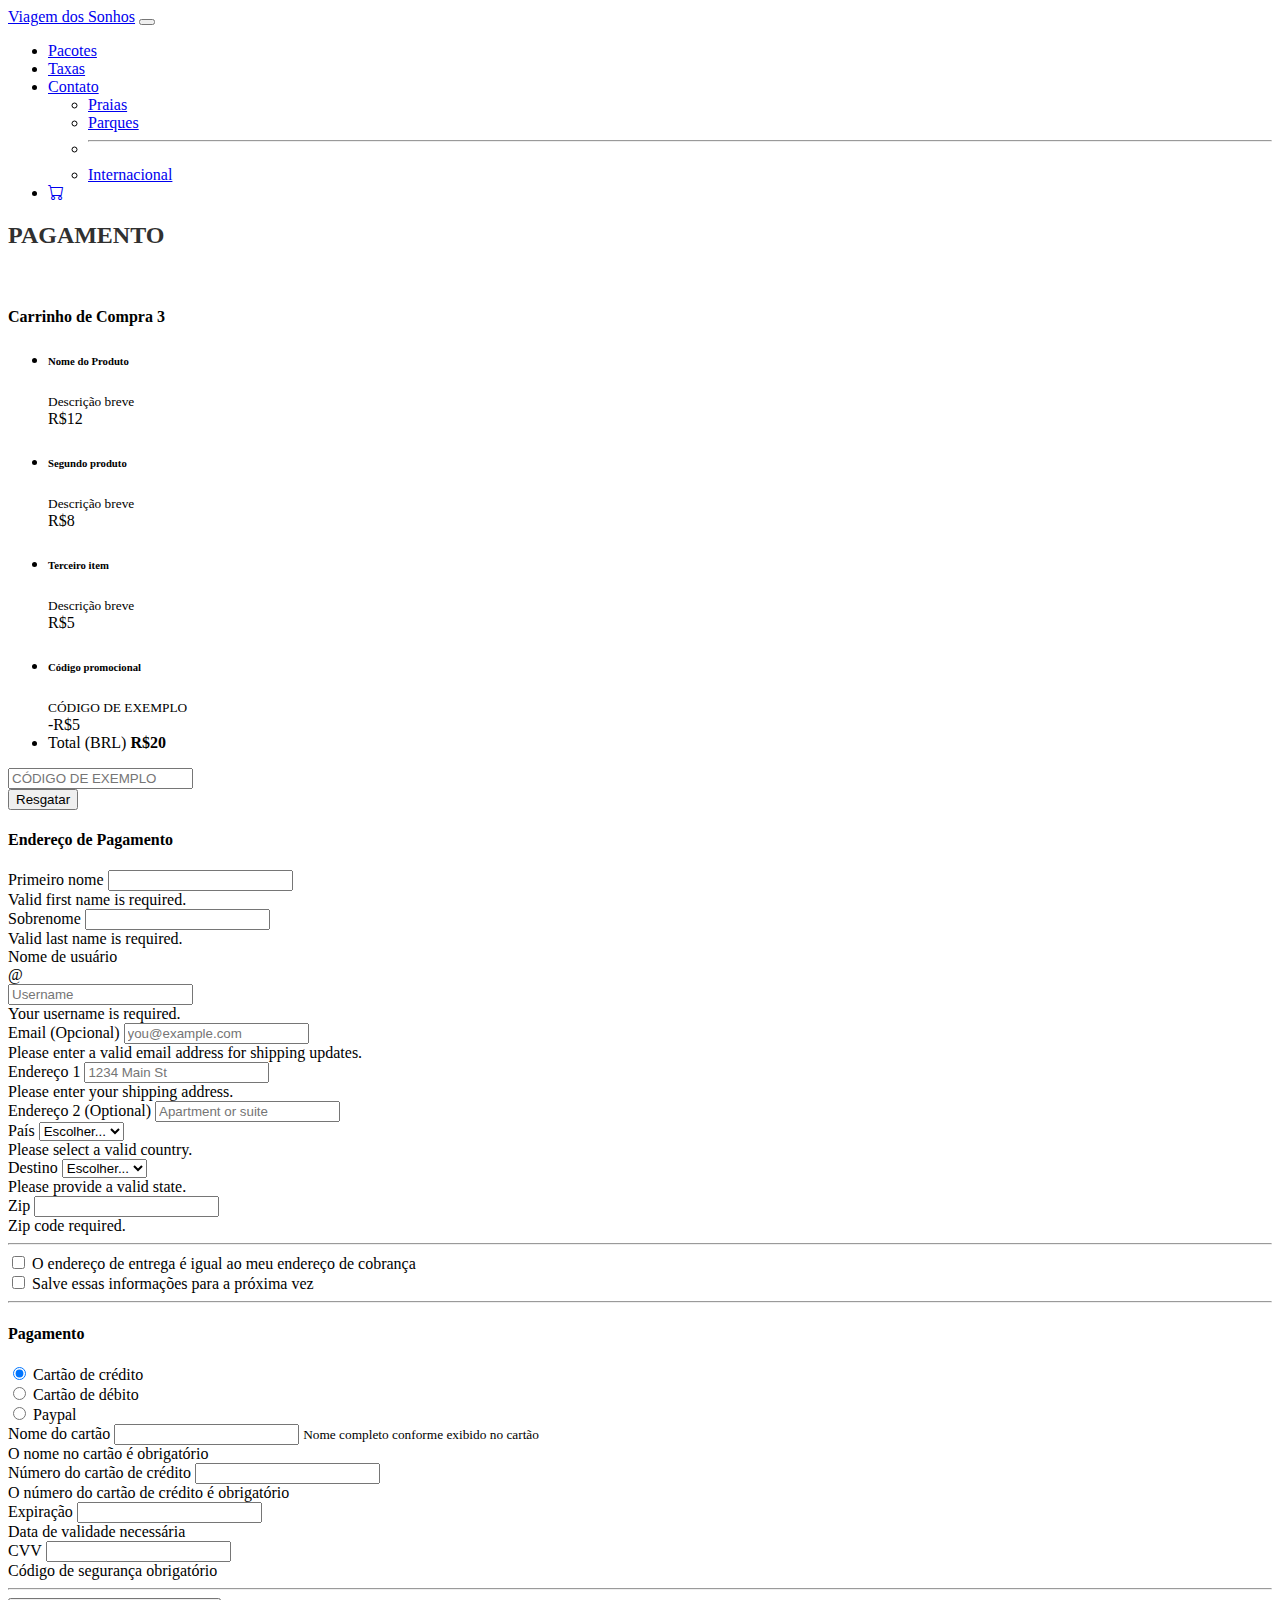
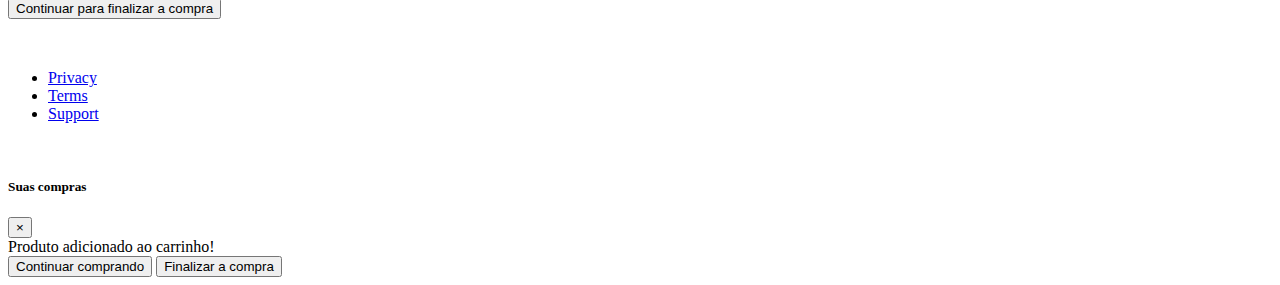
<file: checkout.html>
<!DOCTYPE html>
<html lang="pt-br">
<head>
  
    <meta charset="UTF-8">
    <meta http-equiv="X-UA-Compatible" content="IE=edge">
    <meta name="viewport" content="width=device-width, initial-scale=1.0">
     <title>Viagem dos Sonhos</title>
     <link href="https://cdn.jsdelivr.net/npm/bootstrap@5.3.1/dist/css/bootstrap.min.css" rel="stylesheet" integrity="sha384-4bw+/aepP/YC94hEpVNVgiZdgIC5+VKNBQNGCHeKRQN+PtmoHDEXuppvnDJzQIu9" crossorigin="anonymous">
     <link rel="stylesheet" href="https://cdn.jsdelivr.net/npm/bootstrap-icons@1.10.5/font/bootstrap-icons.css">
     <link rel="stylesheet" type="text/css"  href="style.css">

</head>
<body>
   <header>
    <nav class="navbar navbar-expand-lg bg-warning">
      <div class="container-fluid">
        <a class="navbar-brand" href="#">Viagem dos Sonhos</a>
        <button class="navbar-toggler" type="button" data-bs-toggle="collapse" data-bs-target="#navbarSupportedContent" aria-controls="navbarSupportedContent" aria-expanded="false" aria-label="Toggle navigation">
          <span class="navbar-toggler-icon"></span>
        </button>
        <div class="collapse navbar-collapse justify-content-end bg-warning" id="navbarSupportedContent">
          <ul class="navbar-nav">
            <li class="nav-item">
              <a class="nav-link" aria-current="page" href="#">Pacotes</a>
            </li>
            <li class="nav-item">
              <a class="nav-link" href="#">Taxas</a>
            </li>
            <li class="nav-item dropdown">
              <a class="nav-link dropdown-toggle" href="#" role="button" data-bs-toggle="dropdown" aria-expanded="false">
                Contato
              </a>
              <ul class="dropdown-menu">
                <li><a class="dropdown-item" href="#">Praias</a></li>
                <li><a class="dropdown-item" href="#">Parques</a></li>
                <li><hr class="dropdown-divider"></li>
                <li><a class="dropdown-item" href="#">Internacional</a></li>
              </ul>

              <li class="nav-item">
                <a class="nav-link" href="#"><i class="bi bi-cart"></i> </a>
              
              </li>
          
              
          
          
          
        </div>
      </nav>


        
      <main class="container">
      <div class="container">
        <div class="py-5 text-center">
          
          <h2>Pagamento</h2>
          <p class="lead">Below is an example form built entirely with Bootstrap's form controls. Each required form group has a validation state that can be triggered by attempting to submit the form without completing it.</p>
        </div>
  
        <div class="row">
          <div class="col-md-4 order-md-2 mb-4">
            <h4 class="d-flex justify-content-between align-items-center mb-3">
              <span class="text-muted">Carrinho de Compra</span>
              <span class="badge badge-secondary badge-pill">3</span>
            </h4>
            <ul class="list-group mb-3">
              <li class="list-group-item d-flex justify-content-between lh-condensed">
                <div>
                  <h6 class="my-0">Nome do Produto</h6>
                  <small class="text-muted">Descrição breve</small>
                </div>
                <span class="text-muted">R$12</span>
              </li>
              <li class="list-group-item d-flex justify-content-between lh-condensed">
                <div>
                  <h6 class="my-0">Segundo produto</h6>
                  <small class="text-muted">Descrição breve</small>
                </div>
                <span class="text-muted">R$8</span>
              </li>
              <li class="list-group-item d-flex justify-content-between lh-condensed">
                <div>
                  <h6 class="my-0">Terceiro item</h6>
                  <small class="text-muted">Descrição breve</small>
                </div>
                <span class="text-muted">R$5</span>
              </li>
              <li class="list-group-item d-flex justify-content-between bg-light">
                <div class="text-success">
                  <h6 class="my-0">Código promocional</h6>
                  <small>CÓDIGO DE EXEMPLO</small>
                </div>
                <span class="text-success">-R$5</span>
              </li>
              <li class="list-group-item d-flex justify-content-between">
                <span>Total (BRL)</span>
                <strong>R$20</strong>
              </li>
            </ul>
  
            <form class="card p-2">
              <div class="input-group">
                <input type="text" class="form-control" placeholder="CÓDIGO DE EXEMPLO">
                <div class="input-group-append">
                  <button type="submit" class="btn btn-secondary">Resgatar</button>
                </div>
              </div>
            </form>
          </div>
          <div class="col-md-8 order-md-1">
            <h4 class="mb-3">Endereço de Pagamento</h4>
            <form class="needs-validation" novalidate>
              <div class="row">
                <div class="col-md-6 mb-3">
                  <label for="firstName">Primeiro nome</label>
                  <input type="text" class="form-control" id="firstName" placeholder="" value="" required>
                  <div class="invalid-feedback">
                    Valid first name is required.
                  </div>
                </div>
                <div class="col-md-6 mb-3">
                  <label for="lastName">Sobrenome</label>
                  <input type="text" class="form-control" id="lastName" placeholder="" value="" required>
                  <div class="invalid-feedback">
                    Valid last name is required.
                  </div>
                </div>
              </div>
  
              <div class="mb-3">
                <label for="username">Nome de usuário</label>
                <div class="input-group">
                  <div class="input-group-prepend">
                    <span class="input-group-text">@</span>
                  </div>
                  <input type="text" class="form-control" id="username" placeholder="Username" required>
                  <div class="invalid-feedback" style="width: 100%;">
                    Your username is required.
                  </div>
                </div>
              </div>
  
              <div class="mb-3">
                <label for="email">Email <span class="text-muted">(Opcional)</span></label>
                <input type="email" class="form-control" id="email" placeholder="you@example.com">
                <div class="invalid-feedback">
                  Please enter a valid email address for shipping updates.
                </div>
              </div>
  
              <div class="mb-3">
                <label for="address">Endereço 1</label>
                <input type="text" class="form-control" id="address" placeholder="1234 Main St" required>
                <div class="invalid-feedback">
                  Please enter your shipping address.
                </div>
              </div>
  
              <div class="mb-3">
                <label for="address2">Endereço 2 <span class="text-muted">(Optional)</span></label>
                <input type="text" class="form-control" id="address2" placeholder="Apartment or suite">
              </div>
  
              <div class="row">
                <div class="col-md-5 mb-3">
                  <label for="country">País</label>
                  <select class="custom-select d-block w-100" id="country" required>
                    <option value="">Escolher...</option>
                    <option>Brasil</option>
                  </select>
                  <div class="invalid-feedback">
                    Please select a valid country.
                  </div>
                </div>
                <div class="col-md-4 mb-3">
                  <label for="state">Destino</label>
                  <select class="custom-select d-block w-100" id="state" required>
                    <option value="">Escolher...</option>
                    <option>Angra</option>
                    <option>Cabo Frio</option>
                    <option>Buzios</option>
                  </select>
                  <div class="invalid-feedback">
                    Please provide a valid state.
                  </div>
                </div>
                <div class="col-md-3 mb-3">
                  <label for="zip">Zip</label>
                  <input type="text" class="form-control" id="zip" placeholder="" required>
                  <div class="invalid-feedback">
                    Zip code required.
                  </div>
                </div>
              </div>
              <hr class="mb-4">
              <div class="custom-control custom-checkbox">
                <input type="checkbox" class="custom-control-input" id="same-address">
                <label class="custom-control-label" for="same-address">O endereço de entrega é igual ao meu endereço de cobrança</label>
              </div>
              <div class="custom-control custom-checkbox">
                <input type="checkbox" class="custom-control-input" id="save-info">
                <label class="custom-control-label" for="save-info">Salve essas informações para a próxima vez</label>
              </div>
              <hr class="mb-4">
  
              <h4 class="mb-3">Pagamento</h4>
  
              <div class="d-block my-3">
                <div class="custom-control custom-radio">
                  <input id="credit" name="paymentMethod" type="radio" class="custom-control-input" checked required>
                  <label class="custom-control-label" for="credit">Cartão de crédito</label>
                </div>
                <div class="custom-control custom-radio">
                  <input id="debit" name="paymentMethod" type="radio" class="custom-control-input" required>
                  <label class="custom-control-label" for="debit">Cartão de débito</label>
                </div>
                <div class="custom-control custom-radio">
                  <input id="paypal" name="paymentMethod" type="radio" class="custom-control-input" required>
                  <label class="custom-control-label" for="paypal">Paypal</label>
                </div>
              </div>
              <div class="row">
                <div class="col-md-6 mb-3">
                  <label for="cc-name">Nome do cartão</label>
                  <input type="text" class="form-control" id="cc-name" placeholder="" required>
                  <small class="text-muted">Nome completo conforme exibido no cartão</small>
                  <div class="invalid-feedback">
                    O nome no cartão é obrigatório
                  </div>
                </div>
                <div class="col-md-6 mb-3">
                  <label for="cc-number">Número do cartão de crédito</label>
                  <input type="text" class="form-control" id="cc-number" placeholder="" required>
                  <div class="invalid-feedback">
                    O número do cartão de crédito é obrigatório
                  </div>
                </div>
              </div>
              <div class="row">
                <div class="col-md-3 mb-3">
                  <label for="cc-expiration">Expiração</label>
                  <input type="text" class="form-control" id="cc-expiration" placeholder="" required>
                  <div class="invalid-feedback">
                    Data de validade necessária
                  </div>
                </div>
                <div class="col-md-3 mb-3">
                  <label for="cc-expiration">CVV</label>
                  <input type="text" class="form-control" id="cc-cvv" placeholder="" required>
                  <div class="invalid-feedback">
                    Código de segurança obrigatório
                  </div>
                </div>
              </div>
              <hr class="mb-4">
              <button class="btn btn-primary btn-lg btn-block" type="submit">Continuar para finalizar a compra</button>
            </form>
          </div>
        </div>
  
        <footer class="my-5 pt-5 text-muted text-center text-small">
          <p class="mb-1">&copy; 2017-2018 Company Name</p>
          <ul class="list-inline">
            <li class="list-inline-item"><a href="#">Privacy</a></li>
            <li class="list-inline-item"><a href="#">Terms</a></li>
            <li class="list-inline-item"><a href="#">Support</a></li>
          </ul>
        </footer>
      </div>
    </main>


    <footer class="container-fluid bg-danger text-center p-2">
        <p>Desenvolvido por Wallace Espece de Souza -2023 &copy;</p>
       </footer>
       
    
       <script src="https://cdn.jsdelivr.net/npm/bootstrap@5.3.1/dist/js/bootstrap.bundle.min.js" integrity="sha384-HwwvtgBNo3bZJJLYd8oVXjrBZt8cqVSpeBNS5n7C8IVInixGAoxmnlMuBnhbgrkm" crossorigin="anonymous"></script>
        
    
       
      
    </button>
    
    <!-- Modal -->
    <div class="modal fade" id="exampleModal" tabindex="-1" role="dialog" aria-labelledby="exampleModalLabel" aria-hidden="true">
      <div class="modal-dialog" role="document">
        <div class="modal-content">
          <div class="modal-header">
            <h5 class="modal-title" id="exampleModalLabel">Suas compras</h5>
            <button type="button" class="close" data-dismiss="modal" aria-label="Close">
              <span aria-hidden="true">&times;</span>
            </button>
          </div>
          <div class="modal-body">
           Produto adicionado ao carrinho!
          </div>
          <div class="modal-footer">
            <button type="button" class="btn btn-primary" data-dismiss="modal">Continuar comprando</button>
            <button type="button" class="btn btn-success">Finalizar a compra</button>
          </div>
        </div>
      </div>
    </div>
    
    </html>
</file>
<file: style.css>
header p{
    color: #ffffff;
}

h1{
    font-size: 63px;
    color: #ffffff;
}

h2{
    font-size: 24px;
    text-transform: uppercase;
    color: #303030;
    font-weight: 600;
}

.carousel h5{
    font-size: 80px;
    color: #ffc107;
    text-shadow: 2px 2px 2px black;
}
</file>
